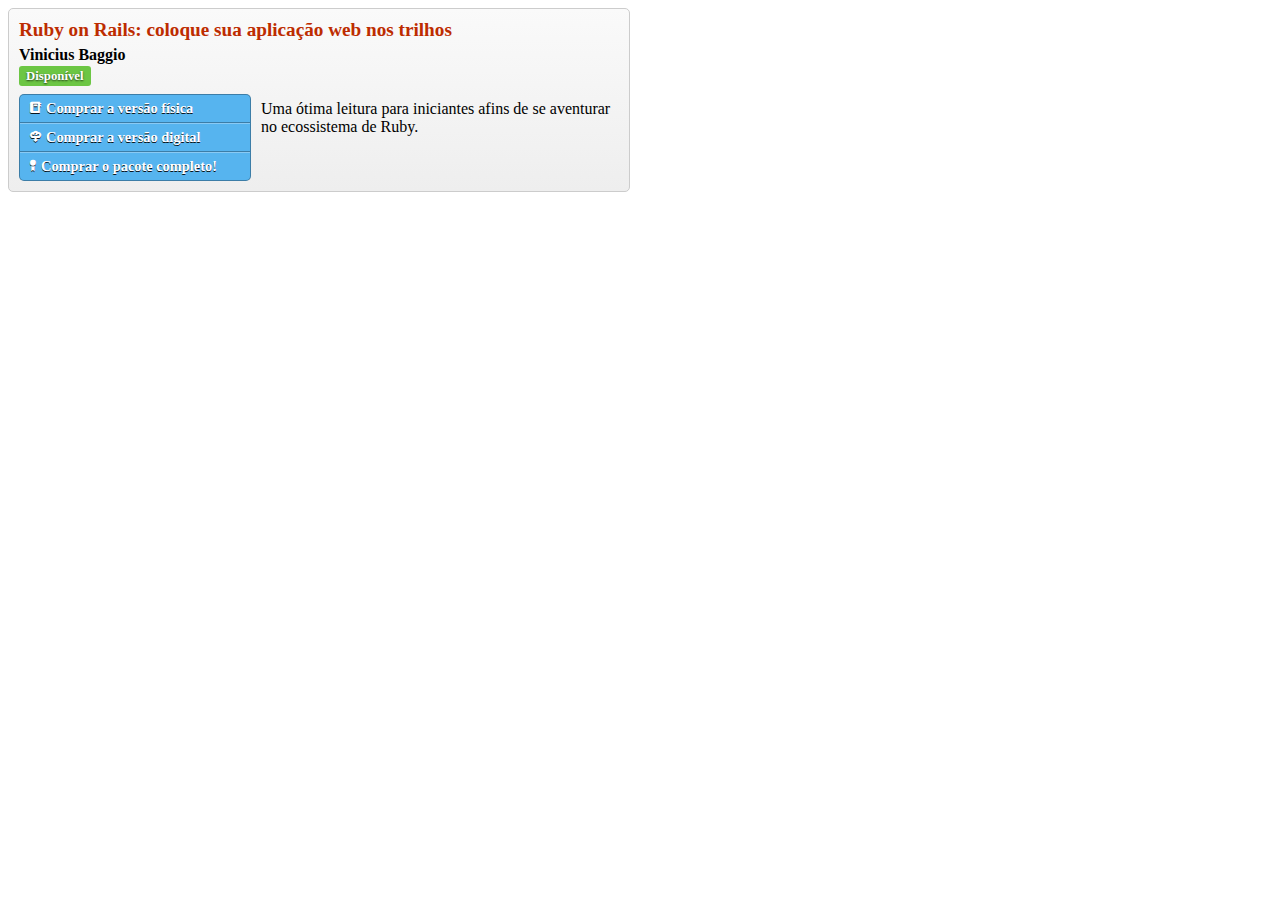
<file: livro.html>
<doctype! html>
<html>
<head>
  <link rel=stylesheet type="text/css" href="css/livro.css"/>
</head>

<article class="book">
  <header>
    <h1>Ruby on Rails: coloque sua aplicação web nos trilhos</h1>
    <h2>Vinicius Baggio</h2>
    <span class='available'>Disponível</span>
  </header>


<ul>
  <li><a href="#" class='icon paper'>Comprar a versão física</a></li>
  <li><a href="#" class='icon digital'>Comprar a versão digital</a></li>
  <li><a href="#" class='icon package'>Comprar o pacote completo!</a></li>
</ul>

<p>
  Uma ótima leitura para iniciantes afins de se aventurar no ecossistema
  de Ruby.
</p>

<div class='clear'></div>
</article>
</html>
</file>
<file: css/livro.css>
h1 {
color: #BD2C00;
font-size: 1.2em;
margin: 0;
}

h2 {
font-size: 1em;
margin: 5px 0;
}

.available {
background-color: #6CC644;
border-radius: 3px;
color: white;
font-size: 0.8em;
font-weight: bold;
padding: 3px 7px;
text-shadow: 0 1px 2px rgba(0, 0, 0, 0.7);
}

ul {
background-color: #56B4EF;
background-image: linear-gradient(top, #56B4EF,#148EDA);
float: left;
list-style: none;
margin: 10px 10px 0 0;
padding: 0;
width: 230px;
}

.book {
background-color: #FAFAFA;
background-image: linear-gradient(#FAFAFA,#EEE);
border-radius: 5px;
border: 1px solid #CCC;
padding: 10px;
width: 600px;
}

@font-face {
font-family: 'IconicFill';
src: url('../fonts/iconic_fill.woff') format('woff');
font-weight: normal;
font-style: normal;
}
.icon::before {
font-family: 'IconicFill';
margin: 0px 5px;
}
.paper::before {
content: "\e00b";
}
.digital::before {
content: "\e044";
}
.package::before {
content: "\e022";
}

.icon {
color: #FFF;
display: block;
font-size: 0.9em;
font-weight: bold;
padding: 5px;
text-decoration: none;
text-shadow: 0 1px 0 rgba(0, 0, 0, 0.9);
}

.icon {
border-bottom: 1px solid rgba(0,0,0, 0.3);
border-top: 1px solid rgba(255, 255, 255, 0.3);
}
.icon.paper {
border-top: none;
}
.icon.package {
border-bottom: none;
}

ul {
border-radius: 5px;
border: 1px solid rgba(0,0,0, 0.3);
}

.icon:hover {
background-color: rgba(0, 0, 0, 0.1);
}

.clear {
clear: both;
}
</file>
